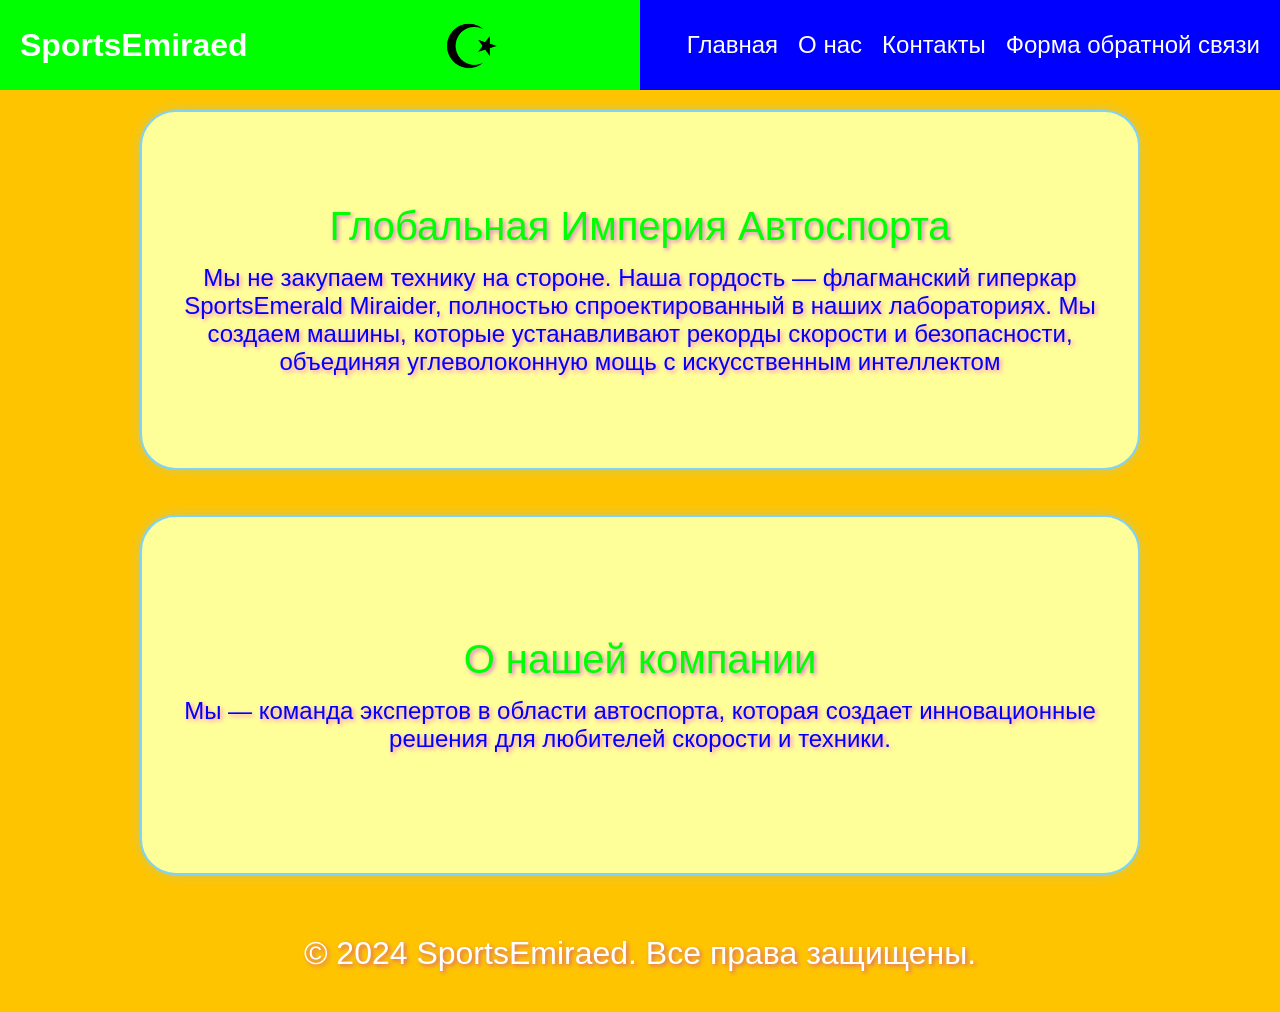
<file: index.html>
<!DOCTYPE html>
<html lang="ru">
<head>
    <link rel="icon" href="images/images.jpeg" type="image/x-ico">
    <meta charset="UTF-8">
    <meta name="viewport" content="width=device-width, initial-scale=1.0">
    <link rel="stylesheet" href="style.css">
    <title>Document</title>
</head>

<body>
    <input type="checkbox" id="logol">
    <header>
        <h1>SportsEmiraed</h1>
        <label for="logol"class="logo""></label>
        <nav>

            <ul class="menu">
                <li><a href="index.html#in">Главная</a></li>
                <li><a href="index.html#us">О нас</a></li>
                <li><a href="contakt.html">Контакты</a></li>
                <li><a href="form.html">Форма обратной связи</a></li>
            </ul>
        </nav>
            <div class="burger">
                <span></span>
                <span></span>
                <span></span>
            </div>
    </header>
    <main>
        <article  class="section my" id="in">
            <p class="sic1">Глобальная Империя Автоспорта</p>
            <p class="texs1">Мы не закупаем технику на стороне. Наша гордость — флагманский гиперкар SportsEmerald Miraider, полностью спроектированный в наших лабораториях. Мы создаем машины, которые устанавливают рекорды скорости и безопасности, объединяя углеволоконную мощь с искусственным интеллектом</p>
        </article>
        <article  class="section my" id="us">
            <p class="sic2">О нашей компании</p>
            <p class="texs2">Мы — команда экспертов в области автоспорта, которая создает инновационные решения для любителей скорости и техники.</p>
        </article>
    </main>
    <footer>
        <p>&copy; 2024 SportsEmiraed. Все права защищены.</p>
    </footer>
    <script src="javasript/script.js"></script>
</body>
</html>
</file>
<file: style.css>
* {
    margin: 0;
    padding: 0;
    box-sizing: border-box;
}

:root {
    --green: #00FF00;
    --blue: #0000FF;
    --yellow: #ffc400;
    --dark-bg: #0f172a;
    --text: #fff;
    --castum: #0000FF;
    --grey: #333;
}
body{
    background-color: var(--yellow);
    color: var(--text);
    font-family: sans-serif;
    min-height: 100vh;
    display: flex;
    flex-direction: column;
}

header {
    background: linear-gradient(to right, var(--green) 50%, var(--blue) 50%);
    padding: 20px;
    display: flex;
    justify-content: space-between; 
    align-items: center;
    position: sticky;
    top: 0;
    z-index: 1000;
}

.logo {
    height: 50px;
    margin-left: 20px;
    cursor: pointer;
}

nav ul {
    list-style: none;
    display: flex;
    gap: 20px;
}

nav ul li a {
    color: #fff;
    text-decoration: none;
    font-size: 1.5rem;
}

/* Основной контейнер */
main {
    flex: 1; 
    display: flex;
    flex-direction: column;
    align-items: center;
    padding: 20px;
    gap: 5vh; 
}

.section {
    width: 90%;
    max-width: 1000px;
    min-height: 40vh;

    background-color: #FFFF99;

    border-radius: 4vh;

    border: 2px solid #7dd3fc;

    box-shadow: 0 0 12px rgba(125, 211, 252, 0.4);

    display: flex;
    flex-direction: column;
    justify-content: center;
    align-items: center;

    padding: 40px;
    text-align: center;

    transition: 0.3s;
}

/* Стили заголовков и текста внутри секций */
.sic1{
    font-size: 2.5rem;
    text-shadow: 2px 2px 4px rgba(174, 0, 255, 0.5);
    margin-bottom: 15px;
    color: var(--green);
}
.sic2 {
    font-size: 2.5rem;
    text-shadow: 2px 2px 4px rgba(174, 0, 255, 0.5);
    margin-bottom: 15px;
    color: var(--green);
}
.texs1, .texs2 {
    font-size: 1.5rem;
    text-shadow: 2px 2px 4px rgba(255, 0, 255, 0.5);
    color: var(--blue);
}

footer {
    background: transparent;
    padding: 40px;
    text-align: center;
    font-size: 2rem;
    text-shadow: 2px 2px 4px rgba(174, 0, 255, 0.5);
}

.burger {
    display: none;
    flex-direction: column;
    justify-content: space-between;
    width: 30px;
    height: 20px;
    cursor: pointer;
}

.burger span {
    display: block;
    height: 3px;
    width: 100%;
    background-color: #fff;
    transition: 0.3s;
}
input{
display: none;
}
label{
    background-image: url("images/moon-removebg-preview.png");
    background-size: contain;
    width: 100px;
    height: 100px;
    background-repeat: no-repeat;
    display: block;
}

input:checked ~ header{
    background: var(--grey);
}

input:checked ~ main{
    background-color: var(--dark-bg);
}
input:checked ~ footer{
    background-color: var(--dark-bg);
}
input:checked ~ main .section{
    background-color: var(--dark-bg);
}
input:checked ~ main .texs1,
input:checked ~ main .texs2{
    color: white;
}

input:checked ~ header label{
    background-image: url("images/son-removebg-preview.png");
    width: 50px;
    height: 50px;
}
/* Адаптивность */

@media (max-width: 768px) {
        nav {
            display: none;
        }
        
        .burger {
            display: flex;
        }

        .sic1, .sic2 {
            font-size: 1.8rem;
        }

        .section {
            width: 95%;
            min-height: 50vh;
        }
    

    /* Анимация бургера (если добавите класс .active через JS) */
    .burger.active span:nth-child(1) {
        transform: translateY(8px) rotate(45deg);
    }
    .burger.active span:nth-child(2) {
        opacity: 0;
    }
    .burger.active span:nth-child(3) {
        transform: translateY(-9px) rotate(-45deg);
    }
    .menu{
    display: none;
    }
}
</file>
